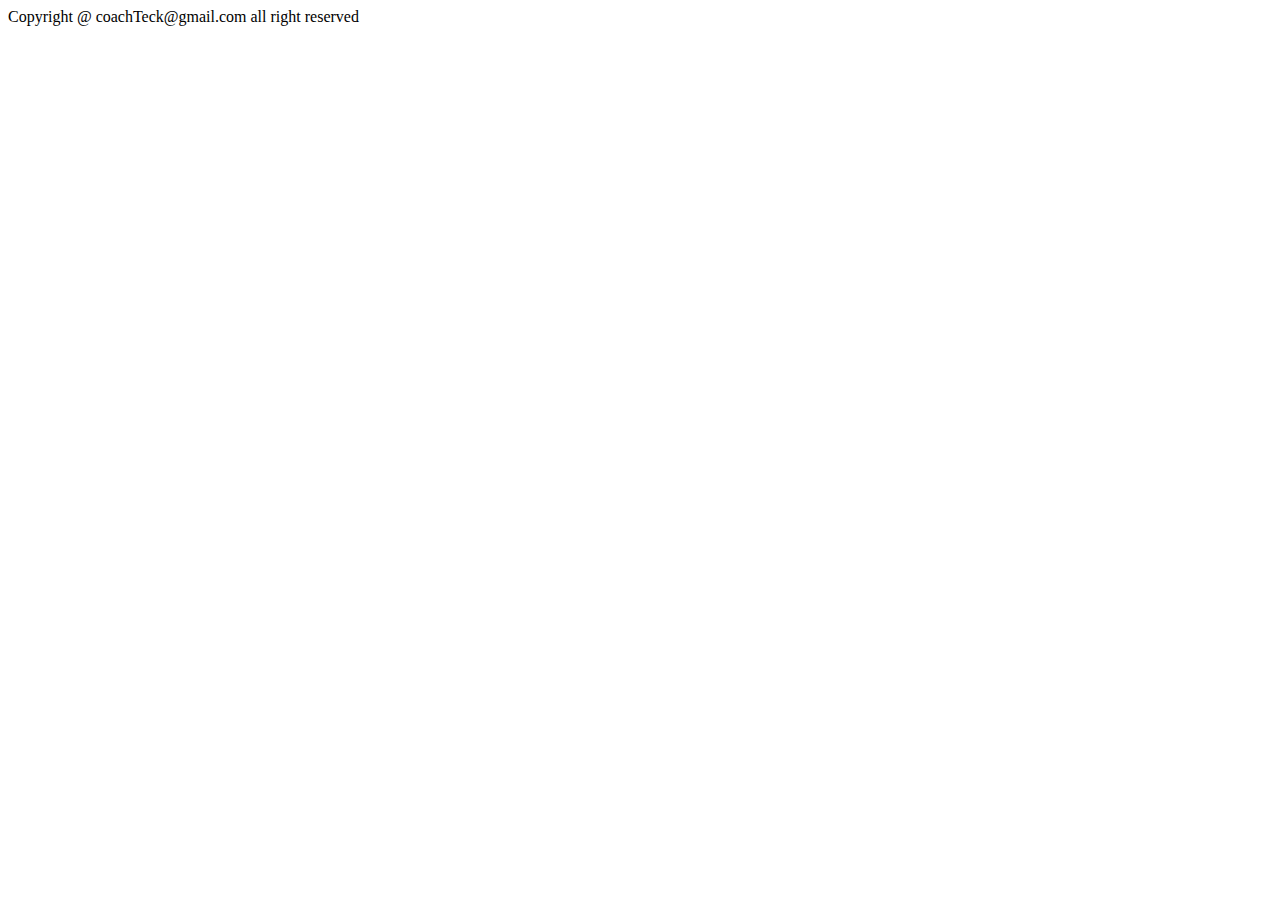
<file: footer.html>
<!DOCTYPE html>
<html lang="en">
<head>
    <meta charset="UTF-8">
    <meta http-equiv="X-UA-Compatible" content="IE=edge">
    <meta name="viewport" content="width=device-width, initial-scale=1.0">

    <title>Document</title>
</head>
<body>
  

    <div class="footer">
        Copyright @ coachTeck@gmail.com all right reserved
    </div>


</body>
</html>
</file>
